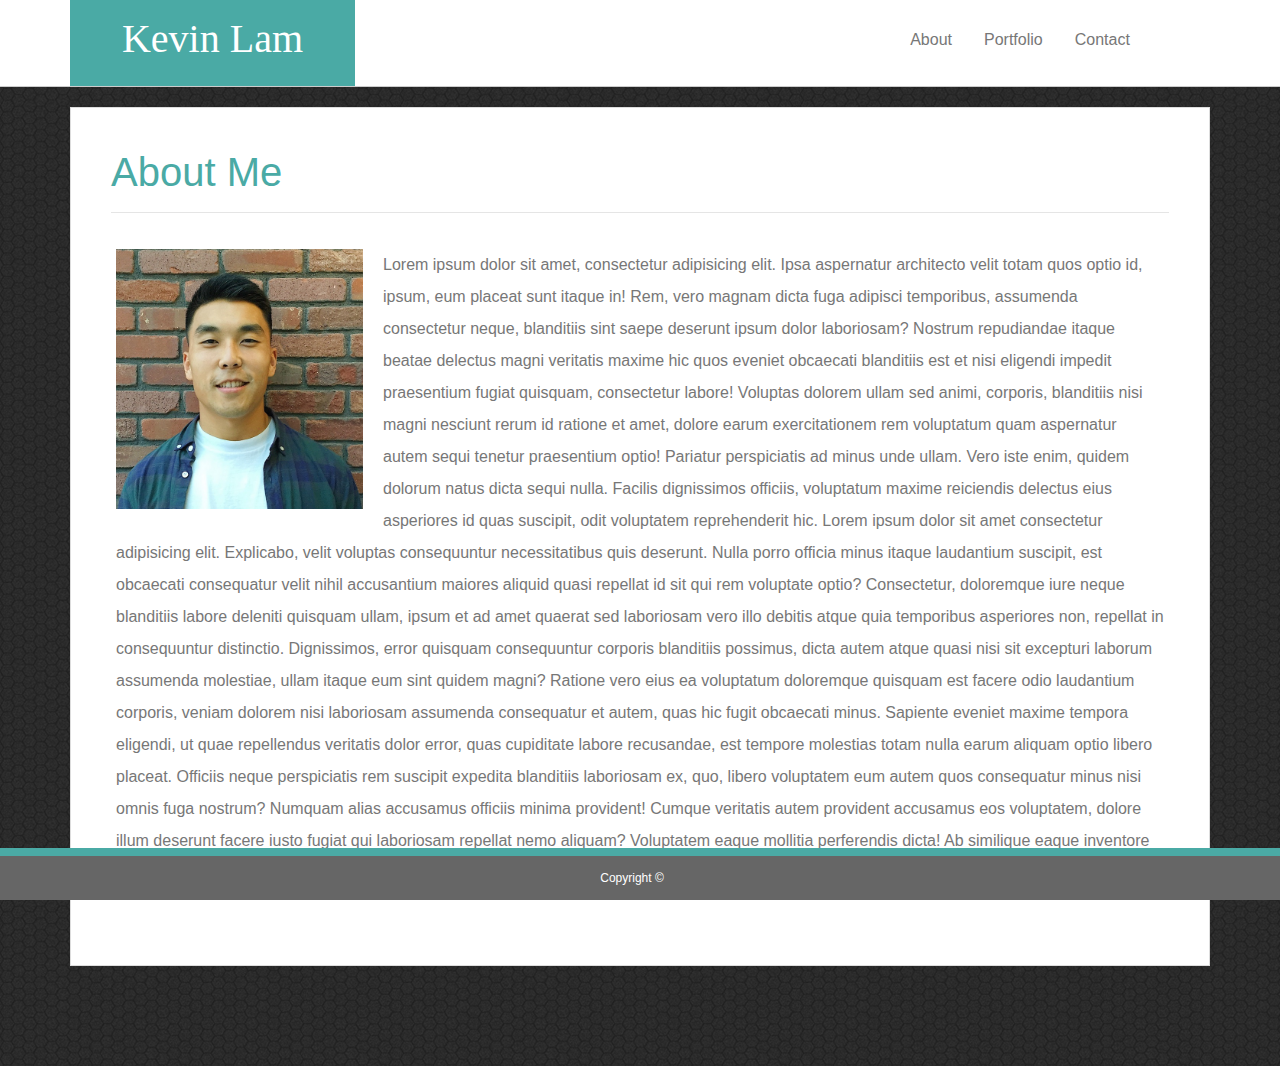
<file: index.html>
<!DOCTYPE html>
<html lang="en">

<head>
    <meta charset="UTF-8">
    <meta name="viewport" content="width=device-width, initial-scale=1.0">
    <meta http-equiv="X-UA-Compatible" content="ie=edge">
    <!-- CSS / Bootstrap links -->
    <link rel="stylesheet" href="https://stackpath.bootstrapcdn.com/bootstrap/4.3.1/css/bootstrap.min.css"
        integrity="sha384-ggOyR0iXCbMQv3Xipma34MD+dH/1fQ784/j6cY/iJTQUOhcWr7x9JvoRxT2MZw1T" crossorigin="anonymous">
    <link rel="stylesheet" href="assets/css/style.css">

    <title>Kevin's Portfolio</title>
</head>

<body>
    <!-- Nav bar -->
    <div class="whitebar">
        <div class="container conmedia">
            <div class="row">
                <div class="col-lg-3 col-md-4 col-sm-12 smalltop">
                    <nav id="topbar" class="navbar navbar-light">
                        <a id="name" class="navbar-brand" href="#">
                            <h1 class="myname">Kevin Lam</h1>
                        </a>
                    </nav>
                </div>

                <div class="col-lg-5 col-md-4 col-sm-0">
                </div>

                <div id="linkbar" class="col-lg-4 col-md-4 col-sm-12">
                    <ul class="nav" id="toplinks">
                        <li class="nav-item">
                            <a class="nav-link active mylinks" href="#">About</a>
                        </li>
                        <li class="nav-item">
                            <a class="nav-link mylinks" href="portfolio.html">Portfolio</a>
                        </li>
                        <li class="nav-item">
                            <a class="nav-link mylinks" href="contact.html">Contact</a>
                        </li>
                    </ul>
                </div>
            </div>
        </div>
    </div>

    <!-- About Me -->
    <div class="container content">
        <div class="row">
            <div class="col-lg-12 col-md-12 col-sm-12">
                <h1 class="myheader">About Me</h1>
                <hr>
            </div>
            <div class="row">
                <div class="col-12">
                    <img src="assets/images/kevin.jpg" alt="Picture of Kevin">
                    <p>Lorem ipsum dolor sit amet, consectetur adipisicing elit. Ipsa aspernatur architecto velit totam
                        quos optio id, ipsum, eum placeat sunt itaque in! Rem, vero magnam dicta fuga adipisci
                        temporibus, assumenda consectetur neque, blanditiis sint saepe deserunt ipsum dolor laboriosam?
                        Nostrum repudiandae itaque beatae delectus magni veritatis maxime hic quos eveniet obcaecati
                        blanditiis est et nisi eligendi impedit praesentium fugiat quisquam, consectetur labore!
                        Voluptas dolorem ullam sed animi, corporis, blanditiis nisi magni nesciunt rerum id ratione et
                        amet, dolore earum exercitationem rem voluptatum quam aspernatur autem sequi tenetur praesentium
                        optio! Pariatur perspiciatis ad minus unde ullam. Vero iste enim, quidem dolorum natus dicta
                        sequi nulla. Facilis dignissimos officiis, voluptatum maxime reiciendis delectus eius asperiores
                        id quas suscipit, odit voluptatem reprehenderit hic. Lorem ipsum dolor sit amet consectetur
                        adipisicing elit. Explicabo, velit voluptas consequuntur necessitatibus quis deserunt. Nulla
                        porro officia minus itaque laudantium suscipit, est obcaecati consequatur velit nihil
                        accusantium maiores aliquid quasi repellat id sit qui rem voluptate optio? Consectetur,
                        doloremque iure neque blanditiis labore deleniti quisquam ullam, ipsum et ad amet quaerat sed
                        laboriosam vero illo debitis atque quia temporibus asperiores non, repellat in consequuntur
                        distinctio. Dignissimos, error quisquam consequuntur corporis blanditiis possimus, dicta autem
                        atque quasi nisi sit excepturi laborum assumenda molestiae, ullam itaque eum sint quidem magni?
                        Ratione vero eius ea voluptatum doloremque quisquam est facere odio laudantium corporis, veniam
                        dolorem nisi laboriosam assumenda consequatur et autem, quas hic fugit obcaecati minus. Sapiente
                        eveniet maxime tempora eligendi, ut quae repellendus veritatis dolor error, quas cupiditate
                        labore recusandae, est tempore molestias totam nulla earum aliquam optio libero placeat.
                        Officiis neque perspiciatis rem suscipit expedita blanditiis laboriosam ex, quo, libero
                        voluptatem eum autem quos consequatur minus nisi omnis fuga nostrum? Numquam alias accusamus
                        officiis minima provident! Cumque veritatis autem provident accusamus eos voluptatem, dolore
                        illum deserunt facere iusto fugiat qui laboriosam repellat nemo aliquam? Voluptatem eaque
                        mollitia perferendis dicta! Ab similique eaque inventore ducimus illo dolorum ipsam maxime sunt
                        officia.</p>
                </div>
            </div>
        </div>

        <!-- Footer -->
        <nav id="foot" class="navbar fixed-bottom navbar-light">
            <div id="copyright" class="navbar-brand" href="#">Copyright &copy</div>
        </nav>
</body>

</html>
</file>
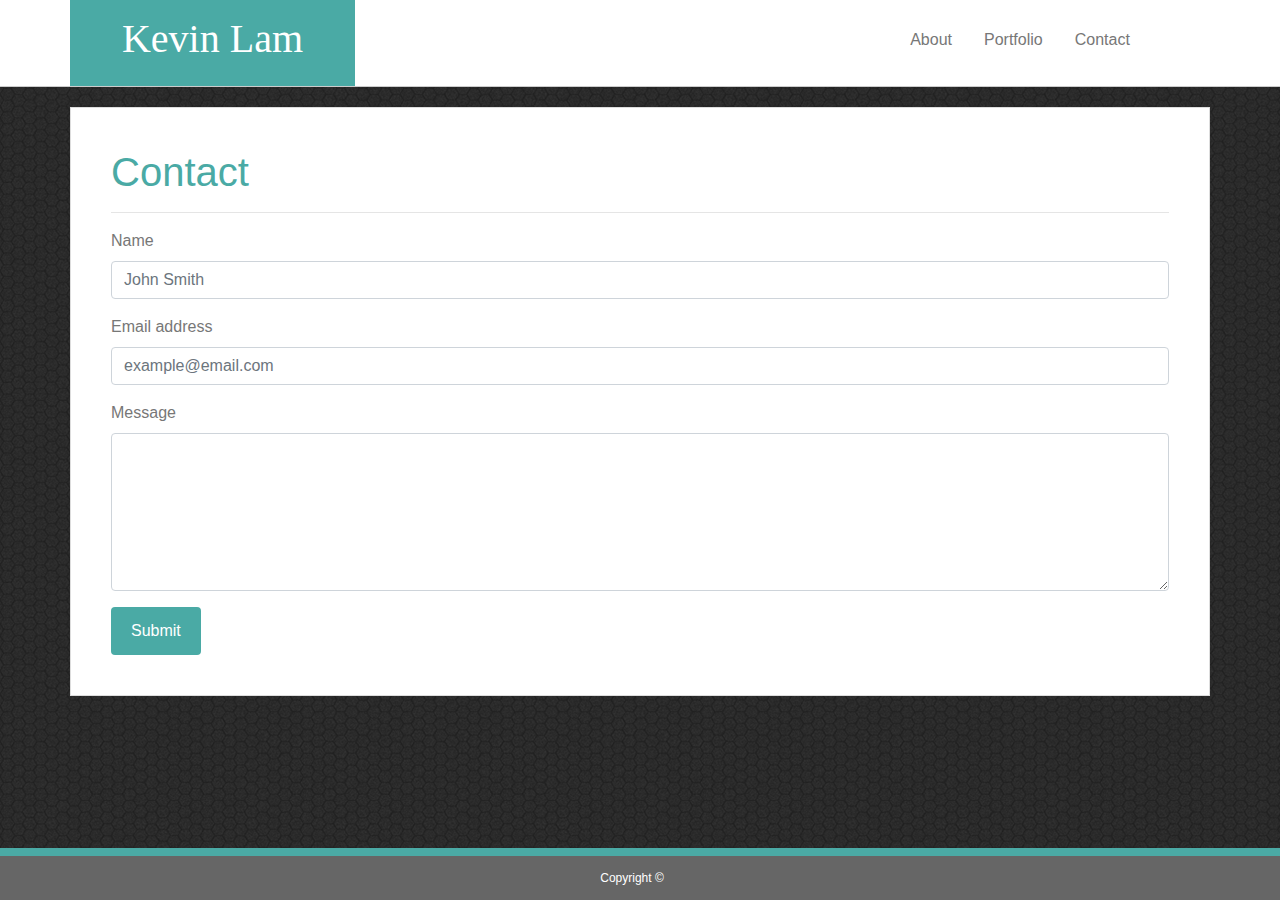
<file: contact.html>
<!DOCTYPE html>
<html lang="en">

<head>
    <meta charset="UTF-8">
    <meta name="viewport" content="width=device-width, initial-scale=1.0">
    <meta http-equiv="X-UA-Compatible" content="ie=edge">
    <!-- CSS / Bootstrap links -->
    <link rel="stylesheet" href="https://stackpath.bootstrapcdn.com/bootstrap/4.3.1/css/bootstrap.min.css"
        integrity="sha384-ggOyR0iXCbMQv3Xipma34MD+dH/1fQ784/j6cY/iJTQUOhcWr7x9JvoRxT2MZw1T" crossorigin="anonymous">
    <link rel="stylesheet" href="assets/css/style.css">

    <title>Kevin's Portfolio</title>
</head>

<body>
    <!-- Nav bar -->
    <div class="whitebar">
        <div class="container conmedia">
            <div class="row">
                <div class="col-lg-3 col-md-4 col-sm-12 smalltop">
                    <nav id="topbar" class="navbar navbar-light">
                        <a id="name" class="navbar-brand" href="#">
                            <h1 class="myname">Kevin Lam</h1>
                        </a>
                    </nav>
                </div>

                <div class="col-lg-5 col-md-4 col-sm-0">
                </div>

                <div id="linkbar" class="col-lg-4 col-md-4 col-sm-12">
                    <ul class="nav" id="toplinks">
                        <li class="nav-item">
                            <a class="nav-link active mylinks" href="index.html">About</a>
                        </li>
                        <li class="nav-item">
                            <a class="nav-link mylinks" href="portfolio.html">Portfolio</a>
                        </li>
                        <li class="nav-item">
                            <a class="nav-link mylinks" href="#">Contact</a>
                        </li>
                    </ul>
                </div>
            </div>
        </div>
    </div>

    <!-- Contact Section -->
    <div class="container contact">
        <div class="row">
            <div class="col-lg-12 col-md-12 col-sm-12">
                <h1 class="myheader">Contact</h1>
                <hr>
            </div>
            <div class="row contactForm">
                <div class="col-12">
                    <form>
                        <div class="form-group">
                            <label for="exampleFormControlInput1">Name</label>
                            <input type="name" class="form-control" id="exampleFormControlInput1"
                                placeholder="John Smith">
                        </div>
                        <div class="form-group">
                            <label for="exampleFormControlInput1">Email address</label>
                            <input type="email" class="form-control" id="exampleFormControlInput1"
                                placeholder="example@email.com">
                        </div>

                        <div class="form-group">
                            <label for="exampleFormControlTextarea1">Message</label>
                            <textarea class="form-control" id="exampleFormControlTextarea1" rows="6"></textarea>
                        </div>
                        <button type="submit" class="btn btn-primary submit">Submit</button>
                    </form>
                </div>
            </div>
        </div>

        <!-- Footer -->
        <nav id="foot" class="navbar fixed-bottom navbar-light">
            <div id="copyright" class="navbar-brand" href="#">Copyright &copy</div>
        </nav>
</body>

</html>
</file>
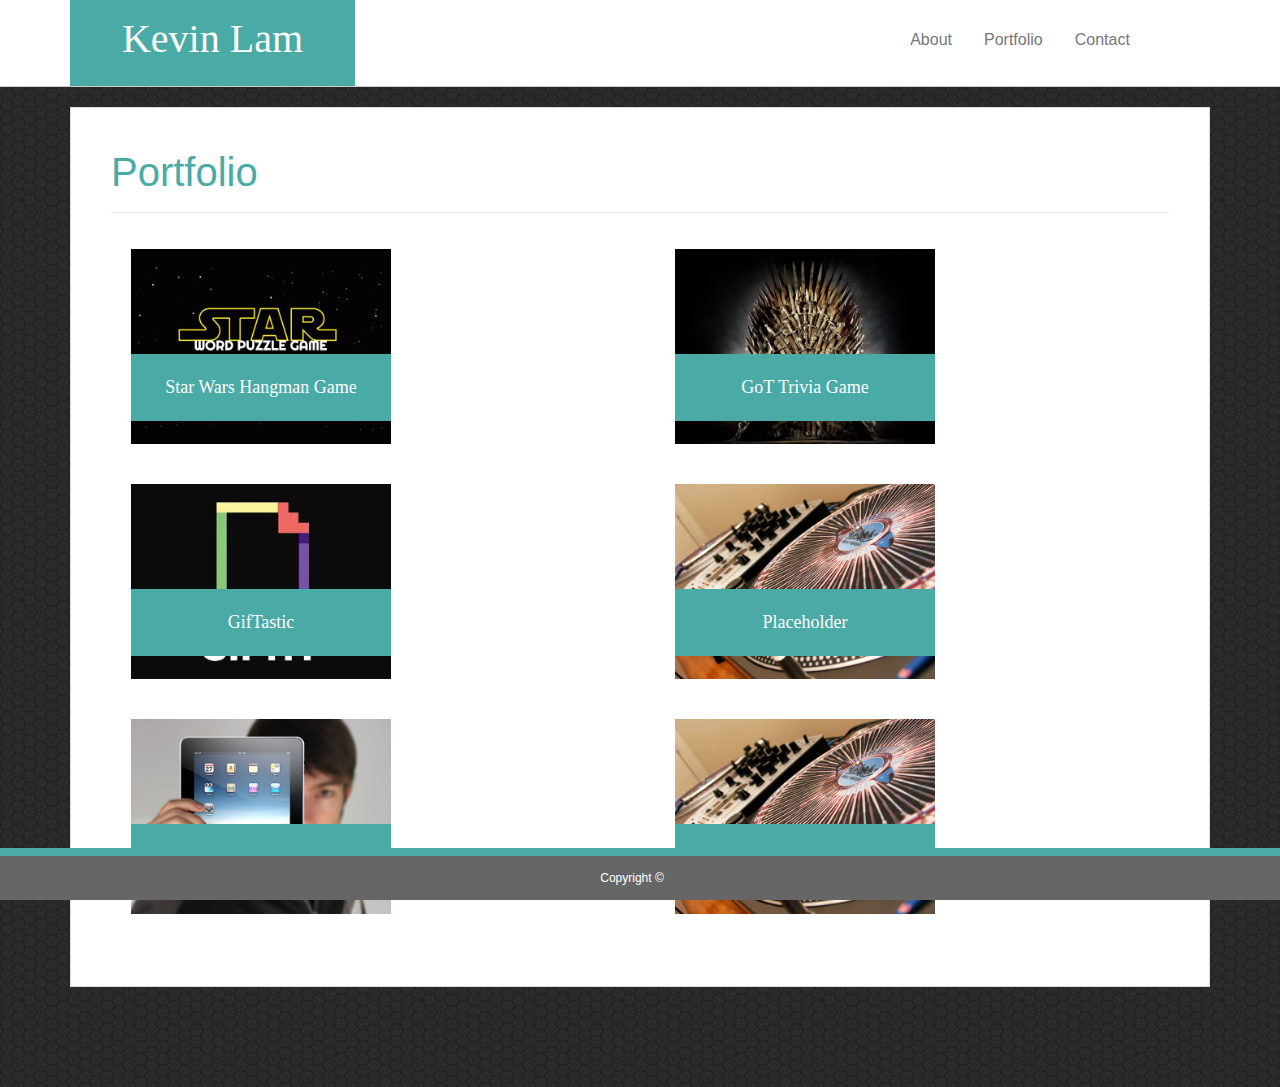
<file: portfolio.html>
<!DOCTYPE html>
<html lang="en">

<head>
    <meta charset="UTF-8">
    <meta name="viewport" content="width=device-width, initial-scale=1.0">
    <meta http-equiv="X-UA-Compatible" content="ie=edge">
    <!-- CSS / Bootstrap links -->
    <link rel="stylesheet" href="https://stackpath.bootstrapcdn.com/bootstrap/4.3.1/css/bootstrap.min.css"
        integrity="sha384-ggOyR0iXCbMQv3Xipma34MD+dH/1fQ784/j6cY/iJTQUOhcWr7x9JvoRxT2MZw1T" crossorigin="anonymous">
    <link rel="stylesheet" href="assets/css/style.css">

    <title>Kevin's Portfolio</title>
</head>

<body>
    <!-- Nav bar -->
    <div class="whitebar">
        <div class="container conmedia">
            <div class="row">
                <div class="col-lg-3 col-md-4 col-sm-12 smalltop">
                    <nav id="topbar" class="navbar navbar-light">
                        <a id="name" class="navbar-brand" href="#">
                            <h1 class="myname">Kevin Lam</h1>
                        </a>
                    </nav>
                </div>

                <div class="col-lg-5 col-md-4 col-sm-0">
                </div>

                <div id="linkbar" class="col-lg-4 col-md-4 col-sm-12">
                    <ul class="nav" id="toplinks">
                        <li class="nav-item">
                            <a class="nav-link active mylinks" href="index.html">About</a>
                        </li>
                        <li class="nav-item">
                            <a class="nav-link mylinks" href="#">Portfolio</a>
                        </li>
                        <li class="nav-item">
                            <a class="nav-link mylinks" href="contact.html">Contact</a>
                        </li>
                    </ul>
                </div>
            </div>
        </div>
    </div>

    <!-- Portfolio Section -->
    <div class="container portfolio">
        <div class="row">
            <div class="col-lg-12 col-md-12 col-sm-12">
                <h1 class="myheader">Portfolio</h1>
                <hr>
            </div>
        </div>
        <div class="row">
            <div class="col-lg-6 col-md-6 col-sm-12 portalign">
                <a href="https://kdublam.github.io/Word-Guess-Game/">
                    <img class="portimage" src="assets/images/hangman.jpg" alt="Picture of Star Wars game logo">
                    <div class="textbox">Star Wars Hangman Game</div>
                </a>

            </div>
            <div class="col-lg-6 col-md-6 col-sm-12 portalign">
                <a href="https://kdublam.github.io/TriviaGame/">
                    <img class="portimage" src="assets/images/GOT.jpg" alt="Picture of GOT image">
                    <div class="textbox">GoT Trivia Game</div>
                </a>

            </div>
        </div>
        <div class="row">
            <div class="col-lg-6 col-md-6 col-sm-12 portalign">
                <a href="https://kdublam.github.io/GifTastic/">
                    <img class="portimage" src="assets/images/giphy.jpg" alt="Picture of Giphy logo">
                    <div class="textbox">GifTastic</div>
                </a>

            </div>
            <div class="col-lg-6 col-md-6 col-sm-12 portalign">
                <img class="portimage" src="assets/images/image2.jpg" alt="Picture of Hangman">
                <div class="textbox">Placeholder</div>
            </div>
        </div>
        <div class="row">
            <div class="col-lg-6 col-md-6 col-sm-12 portalign">
                <img class="portimage" src="assets/images/image1.jpg" alt="Picture of Hangman">
                <div class="textbox">Placeholder</div>
            </div>
            <div class="col-lg-6 col-md-6 col-sm-12 portalign">
                <img class="portimage" src="assets/images/image2.jpg" alt="Picture of Hangman">
                <div class="textbox">Placeholder</div>
            </div>
        </div>
    </div>

    <!-- Footer -->
    <nav id="foot" class="navbar fixed-bottom navbar-light">
        <div id="copyright" class="navbar-brand" href="#">Copyright &copy</div>
    </nav>
</body>

</html>
</file>
<file: assets/css/style.css>
/* Main CSS for the Nav bar, Body, and Footer */

body {
    background-image: url("../images/dark-honeycomb.png");
    font-family: 'Arial', 'Helvetica Neue', Helvetica, sans-serif;
    margin: 0px;
}

#toplinks {
    padding: 20px;
    background-color: #ffffff;
    margin: auto;
    display: flex;
    justify-content: center;
    flex-wrap: nowrap
}

.smalltop {
    padding-left: 0px;
    padding-right: 0px;
}

#topbar {
    background-color: #4aaaa5;
    padding: 0px;
}

#linkbar {
    padding: 0px;
    align-items: center;
}

#alignleft {
    align-items: left;
    text-align: left;
}

#name {
    background-color: #4aaaa5;
    color: #ffffff;
    padding: 15px;
    margin: auto;
}

.myname {
    font-family: 'Georgia', Times, Times New Roman, serif;
}

.whitebar {
    background-color: white;
    margin: 0px;
    width: 100%;
    height: 87px;
    margin-bottom: 20px;
    border-bottom: 1px solid #cccccc;
}

.mylinks {
    display: inline-block;
    color: #777777;
    font-size: 16px;
    text-decoration: none;
}

.mylinks :active {
    background-color: #4aaaa5;
    color: #ffffff;
}

.myheader {
    color: #4aaaa5;
}

#copyright {
    background-color: #666666;
    color: #ffffff;
    font-size: 12px;
    align-content: center;
}

#foot {
    background-color: #666666;
    color: #ffffff;
    text-align: center;
    display: inline-block;
    border-top: 8px solid #4aaaa5;
    font-size: 12px;
}

/* About Me section on the index.html page */

.content {
    background-color: #ffffff;
    color: #777777;
    margin-top: 20px;
    border: 1px solid #dddddd;
    margin-bottom: 100px;
    align-items: center;
    padding: 40px;
}

.content img {
    float: left;
    padding: 20px;
    height: 300px;
}

.content p {
    line-height: 2;
    padding: 20px;
}

/* Contact form on the contact.html page */

.contact {
    background-color: #ffffff;
    color: #777777;
    margin-top: 20px;
    margin-bottom: 100px;
    border: 1px solid #dddddd;
    padding-bottom: 30px;
    padding: 40px;
}

.contactForm {
    display: inline-block;
    width: 100%;
    margin: auto;
}

.submit {
    background-color: #4aaaa5;
    color: #ffffff;
    padding: 12px 20px;
    border: none;
    cursor: pointer;
}

/* Portfolio Section on the portfolio.html page */

.portfolio {
    background-color: #ffffff;
    color: #777777;
    margin-top: 20px;
    margin-bottom: 100px;
    border: 1px solid #dddddd;
    padding-bottom: 30px;
    position: relative;
    height: 880px;
    padding: 40px;
}

.portimage {
    width: 300px;
    height: 100%;
    padding: 20px;
    position: relative;
}

.textbox {
    background-color: #4aaaa5;
    color: #ffffff;
    padding-top: 20px;
    padding-bottom: 20px;
    margin-left: 20px;
    margin-right: 20px;
    margin-bottom: 10px;
    font-family: Georgia, Times, "Times New Roman", serif;
    font-size: 18px;
    text-align: center;
    position: absolute;
    width: 260px;
    float: left;
    top: 125px;
}

/* Media Query */

@media (max-width:767px) {
    .conmedia {
        max-width: 767px;
        margin: 0px;
    }
    .content {
        margin-top: 90px;
    }
    .content img {
        width: 100%;
        height: auto;
    }
    .contact {
        margin-top: 90px;
    }
    .portfolio {
        margin-top: 90px;
        height: 2500px;
    }
    .portimage {
        width: 100%;
        height: 100%;
    }
    .textbox {
        top: 240px;
        width: 85.59%;
    }
}
</file>
